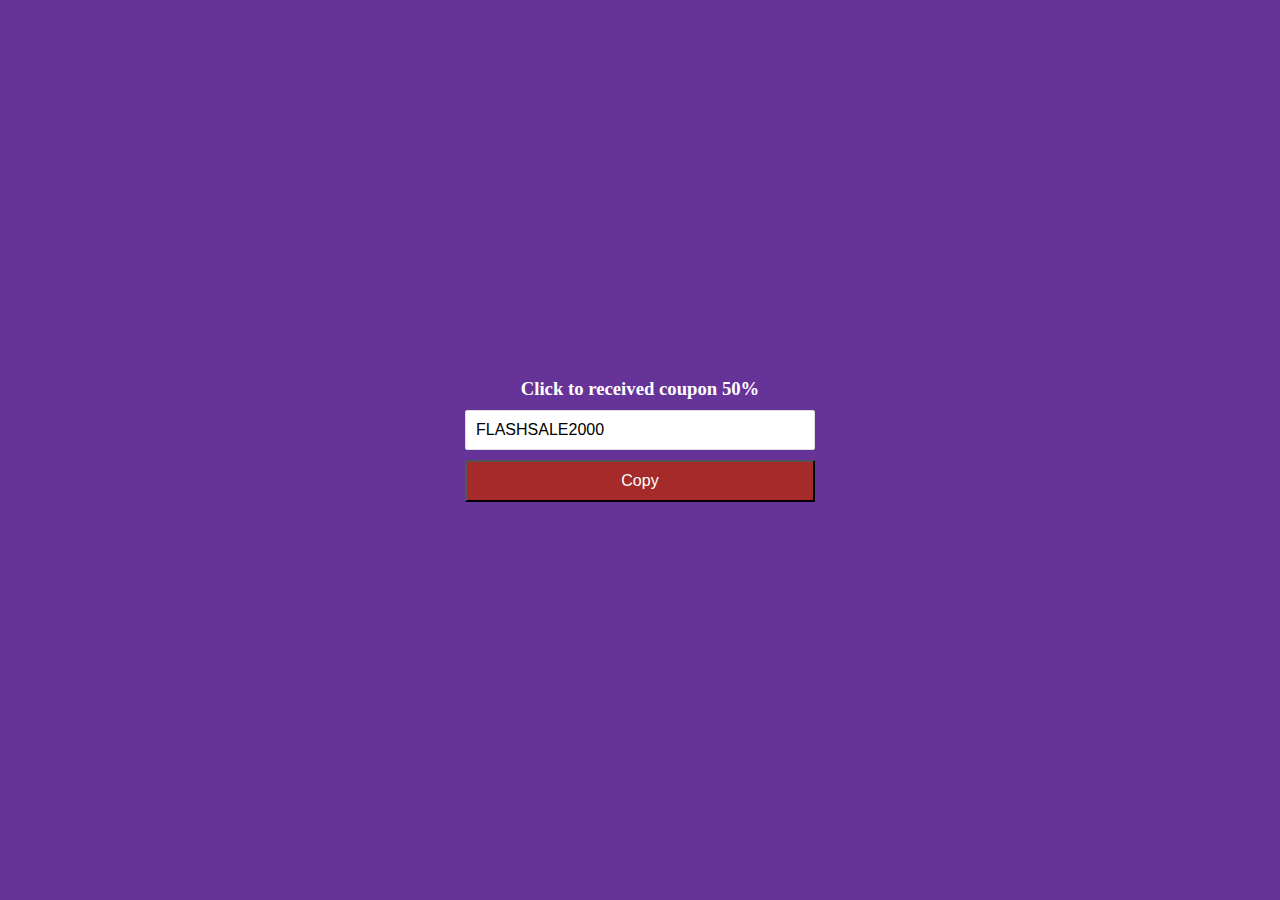
<file: ClickToCopy/index.html>
<!DOCTYPE html>
<html lang="en">
<head>
    <meta charset="UTF-8">
    <meta name="viewport" content="width=device-width, initial-scale=1.0">
    <title>Click to Copy</title>
    <link rel="stylesheet" href="style.css">
</head>
<body>
    <div class="container">
        <h3>Click to received coupon 50%</h3>
        <input type="text" class="coupon" value="FLASHSALE2000"/>
        <button class="btn">Copy</button>
    </div>
    <script src="app.js"></script>
</body>
</html>
</file>
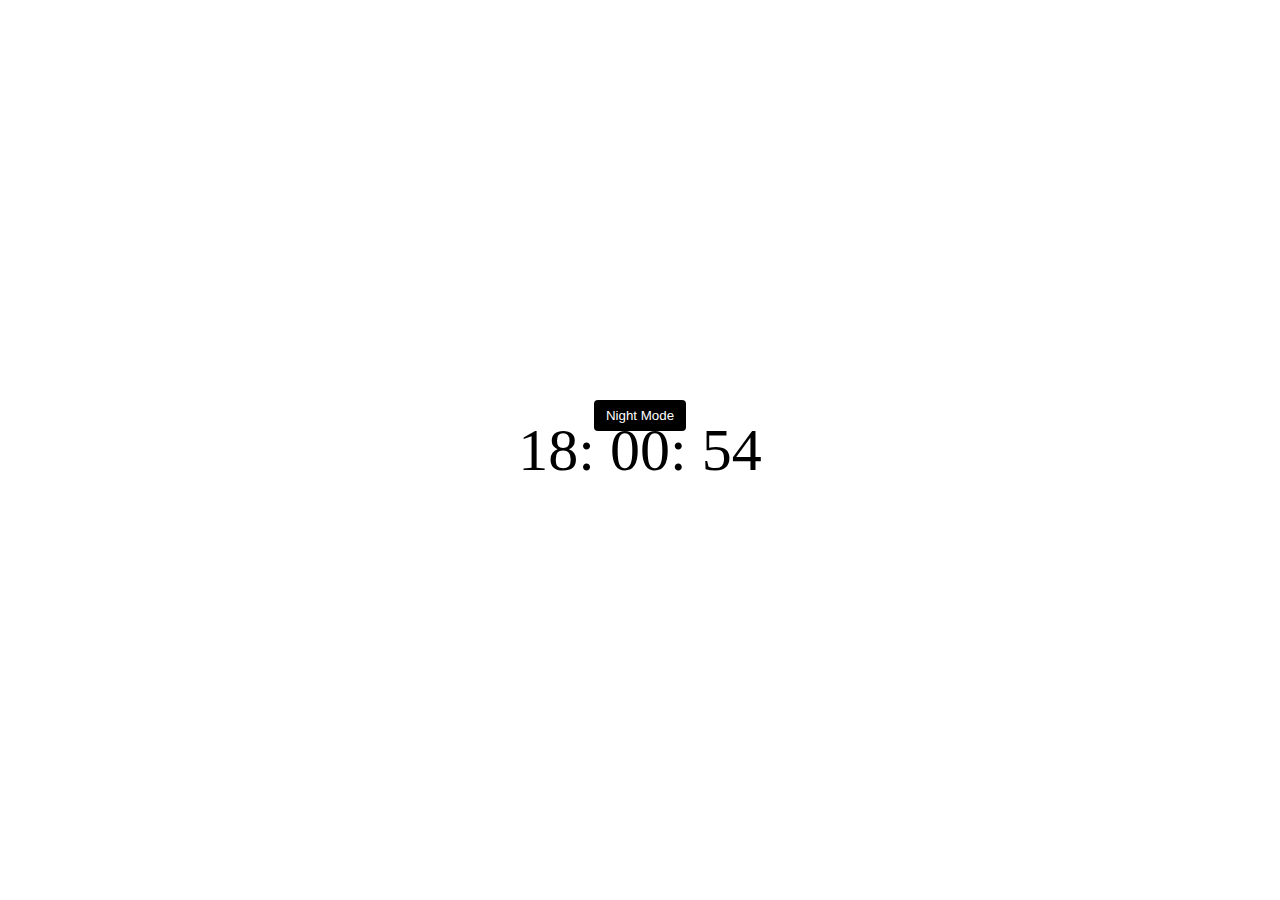
<file: ClockLightDarkMode/index.html>
<!DOCTYPE html>
<html lang="en">
<head>
    <meta charset="UTF-8">
    <meta name="viewport" content="width=device-width, initial-scale=1.0">
    <title>Clock Light/Dark Mode</title>
    <link rel="stylesheet" href="style.css">
</head>
<body>
    <div class="container">
        <div class="time">
            Present time
        </div>
        
    </div>
    <button class="toggle">Night Mode</button>
    <script src="app.js"></script>
</body>
</html>
</file>
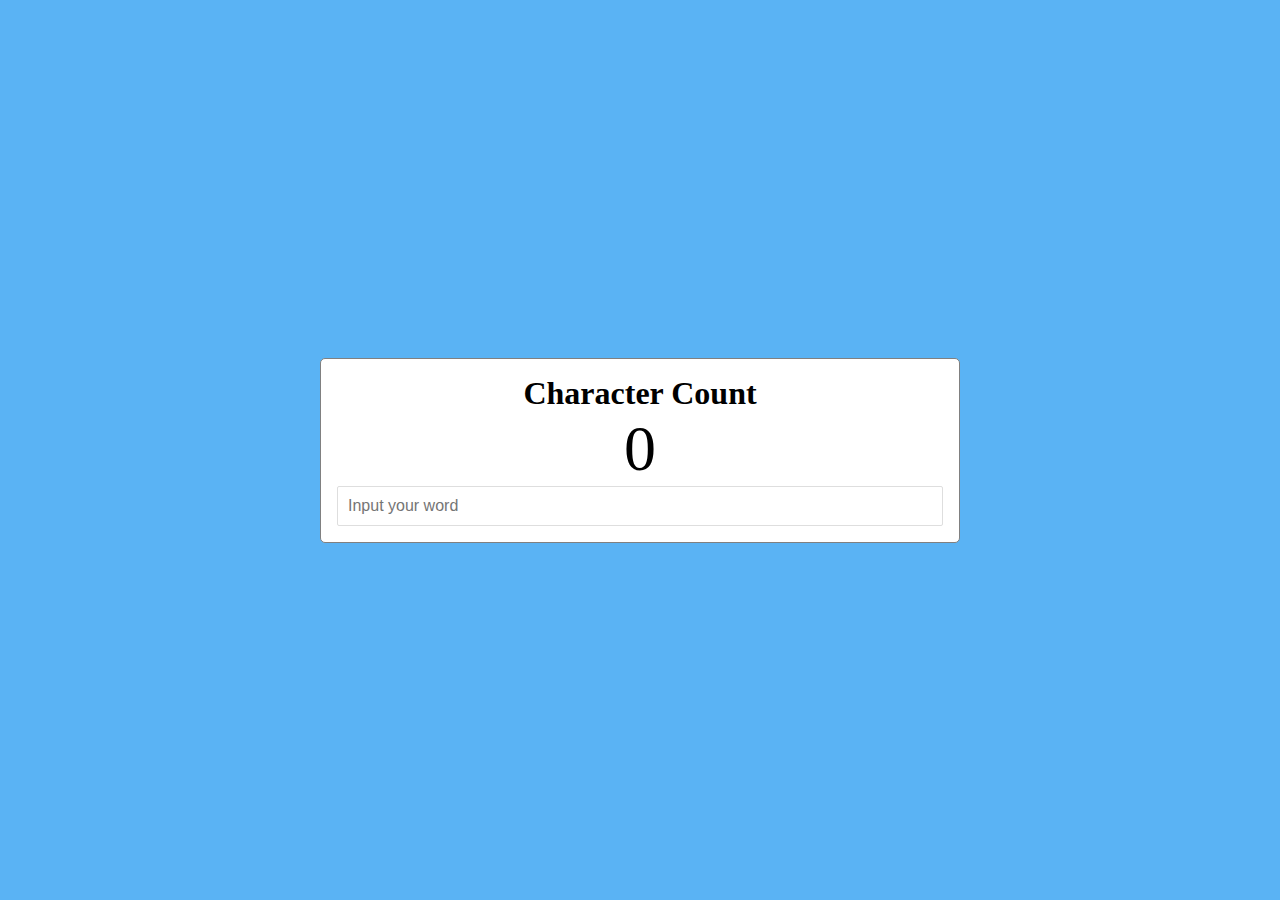
<file: InputChaCount/index.html>
<!DOCTYPE html>
<html lang="en">
<head>
    <meta charset="UTF-8">
    <meta name="viewport" content="width=device-width, initial-scale=1.0">
    <title>Input Character Count</title>
    <link rel="stylesheet" href="style.css">
</head>
<body>
    <div class="container">
        <h1>Character Count</h1>
        <span class="count">0</span>
        <input type="text" placeholder="Input your word">
    </div>
    <script src="app.js"></script>
</body>
</html>
</file>
<file: ClickToCopy/style.css>
*{
    margin: 0;
    padding: 0;
    box-sizing: border-box;
}

body{
    background: rebeccapurple;
    display: flex;
    flex-direction: column;
    align-items: center;
    justify-content: center;
    min-height: 100vh;
    margin: 0;
}

.container{
    margin: 30px auto;
    width: 350px;
}

h3{
    color: white;
    text-align: center;
    margin: 10px;
}

input[type="text"]{
    border: 1px solid #dedede;
    border-radius: 2px;
    display: block;
    font-size: 16px;
    padding: 10px;
    width: 100%;
}

.btn{
    background: brown;
    cursor: pointer;
    color: white;
    display: block;
    margin: 10px 0 30px;
    padding: 10px;
    font-size: 16px;
    width: 100%;
}
</file>
<file: ClockLightDarkMode/style.css>
*{
    box-sizing: border-box;
}

:root{
    --primary-color: #000;
    --secondary-color: #fff;

}

body{
    display: flex;
    align-items: center;
    justify-content: center;
    height: 100vh;
    overflow: hidden;
    margin: 0;
}

.time{
    font-size: 60px;
}

.toggle{
    cursor: pointer;
    background: var(--primary-color);
    color: var(--secondary-color);
    border: 0;
    border-radius: 4px;
    padding: 8px 12px;
    position: absolute;
    top: 400px;
}

html.dark{
    --primary-color:#fff;
    --secondary-color: #333;
}
html.dark{
    background: #111;
    color: #fff;
}
html{
    transition: all 0.5s ease-in;
}
</file>
<file: InputChaCount/style.css>
*{
    margin: 0;
    padding: 0;
    box-sizing: border-box;
}
body{
    display: flex;
    flex-direction: column;
    align-items: center;
    justify-content: center;
    min-height: 100vh;
    margin: 0;
    background: #5AB3F4;
}
.container{
    width: 40rem;
    border: 1px solid gray;
    padding: 1rem;
    background: white;
    text-align: center;
    border-radius: 5px;

}
.count{
    font-size: 4rem;
    padding: 0 1rem;
    text-align: center;
}
input[type="text"]{
    display: block;
    font-size: 16px;
    border: 1px solid #dedede;
    border-radius: 2px;
    padding: 10px;
    width: 100%;
    outline: none;
}
</file>
